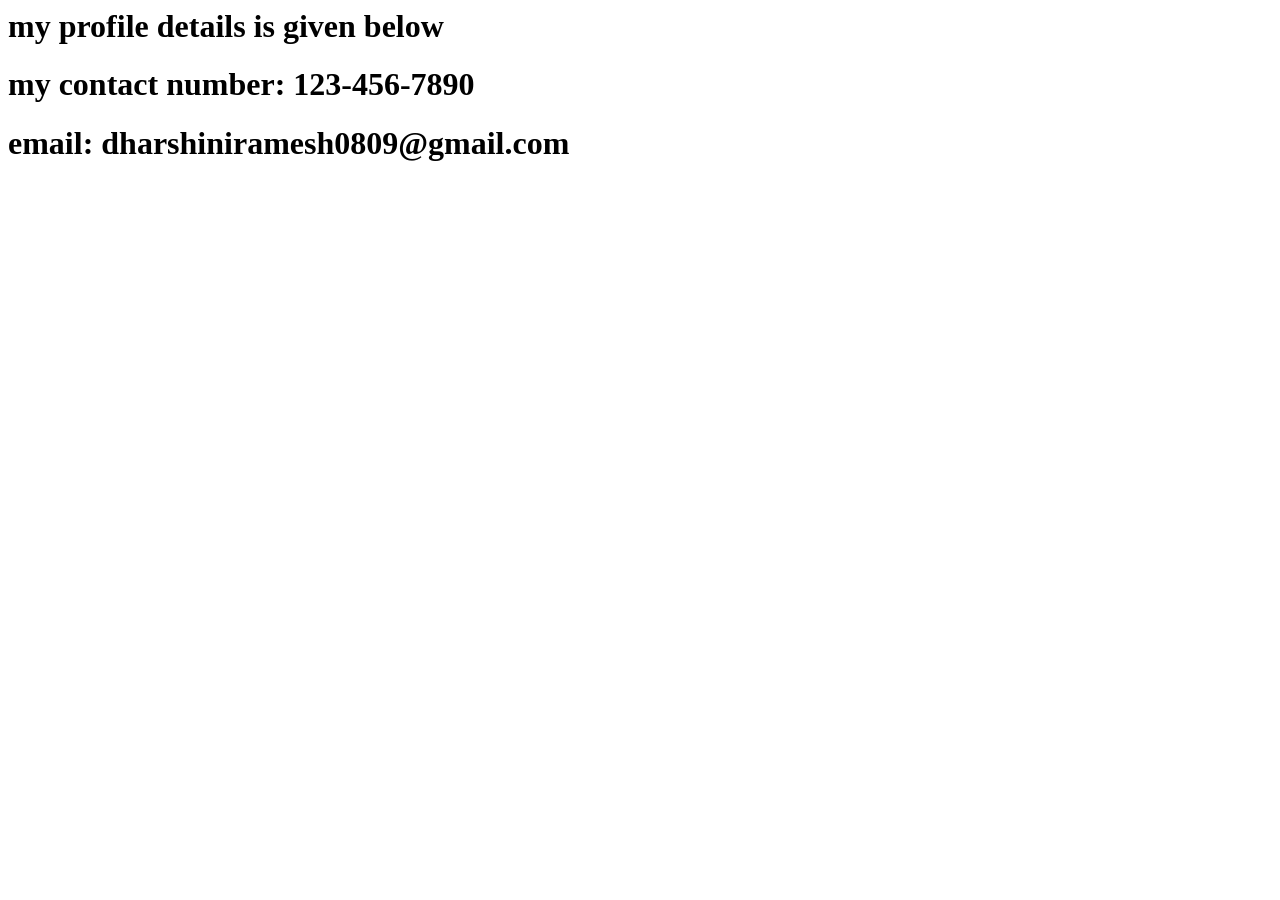
<file: add.html>
<html>
    <head>
        <title>my profile</title>
    </head>
    <body>
        <h1>my profile details is given below</h1>
        <h1>my contact number: 123-456-7890</h1>
        <h1>email: dharshiniramesh0809@gmail.com</h1>
    </body>
</html>
</file>
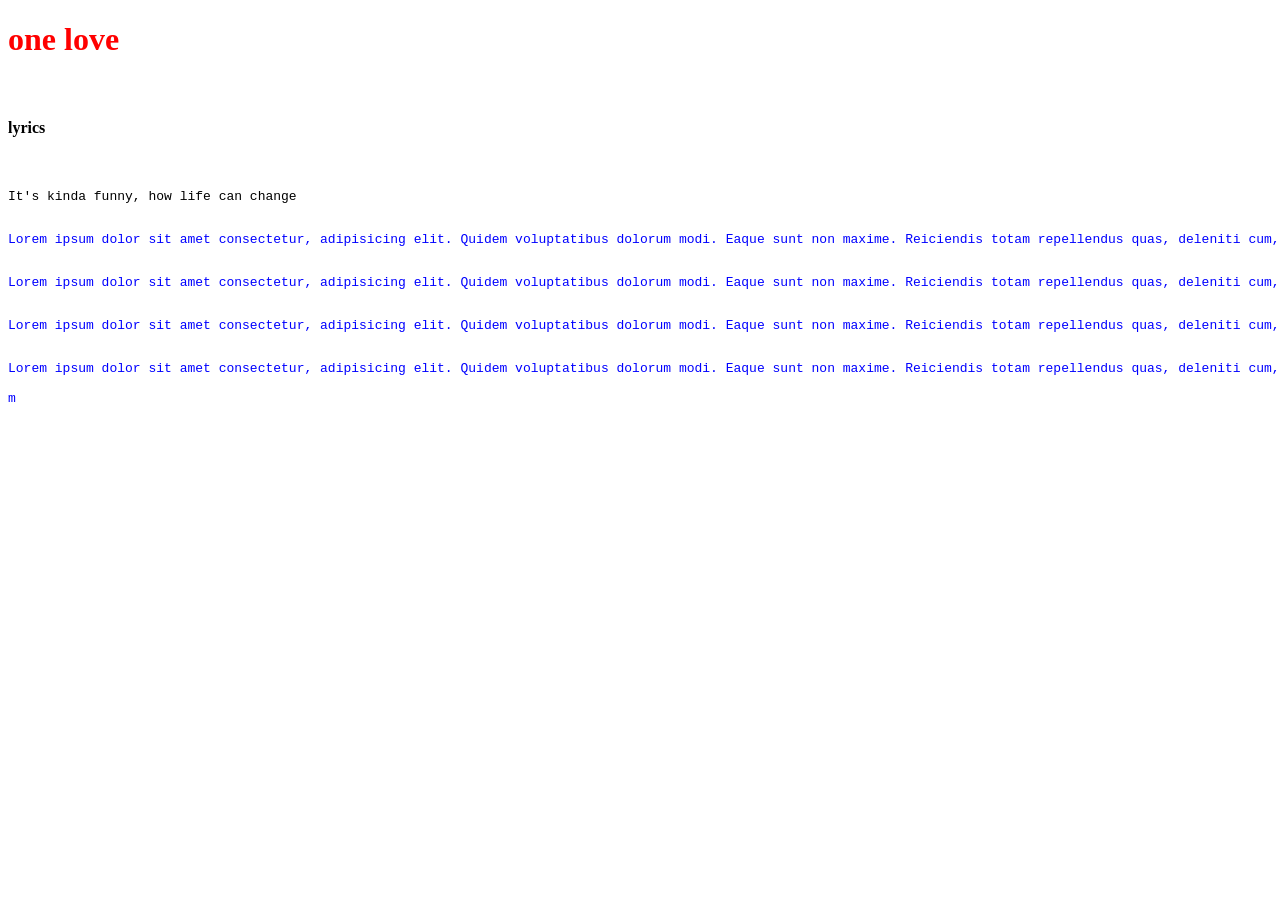
<file: css_sample.html>
<!DOCTYPE html>
<html>
    <head>
        <title>my song</title>
         <style>
            h1 {
                color: red;
            }
            p{
                color: blue;
            }
        </style>
    </head>
    <body>
        <h1 style="color: red;">one love</h1>
            <br>
        <h4>lyrics</h4>
        <br>
        <pre>It's kinda funny, how life can change
                     <p>Lorem ipsum dolor sit amet consectetur, adipisicing elit. Quidem voluptatibus dolorum modi. Eaque sunt non maxime. Reiciendis totam repellendus quas, deleniti cum, vitae iusto magni expedita sequi itaque nesciunt id.p>
            <p>Lorem ipsum dolor sit amet consectetur, adipisicing elit. Quidem voluptatibus dolorum modi. Eaque sunt non maxime. Reiciendis totam repellendus quas, deleniti cum, vitae iusto magni expedita sequi itaque nesciunt id.p>
            <p>Lorem ipsum dolor sit amet consectetur, adipisicing elit. Quidem voluptatibus dolorum modi. Eaque sunt non maxime. Reiciendis totam repellendus quas, deleniti cum, vitae iusto magni expedita sequi itaque nesciunt id.p>
            <p>Lorem ipsum dolor sit amet consectetur, adipisicing elit. Quidem voluptatibus dolorum modi. Eaque sunt non maxime. Reiciendis totam repellendus quas, deleniti cum, vitae iusto magni expedita sequi itaque nesciunt id.p>

m    </body>
</html>
</file>
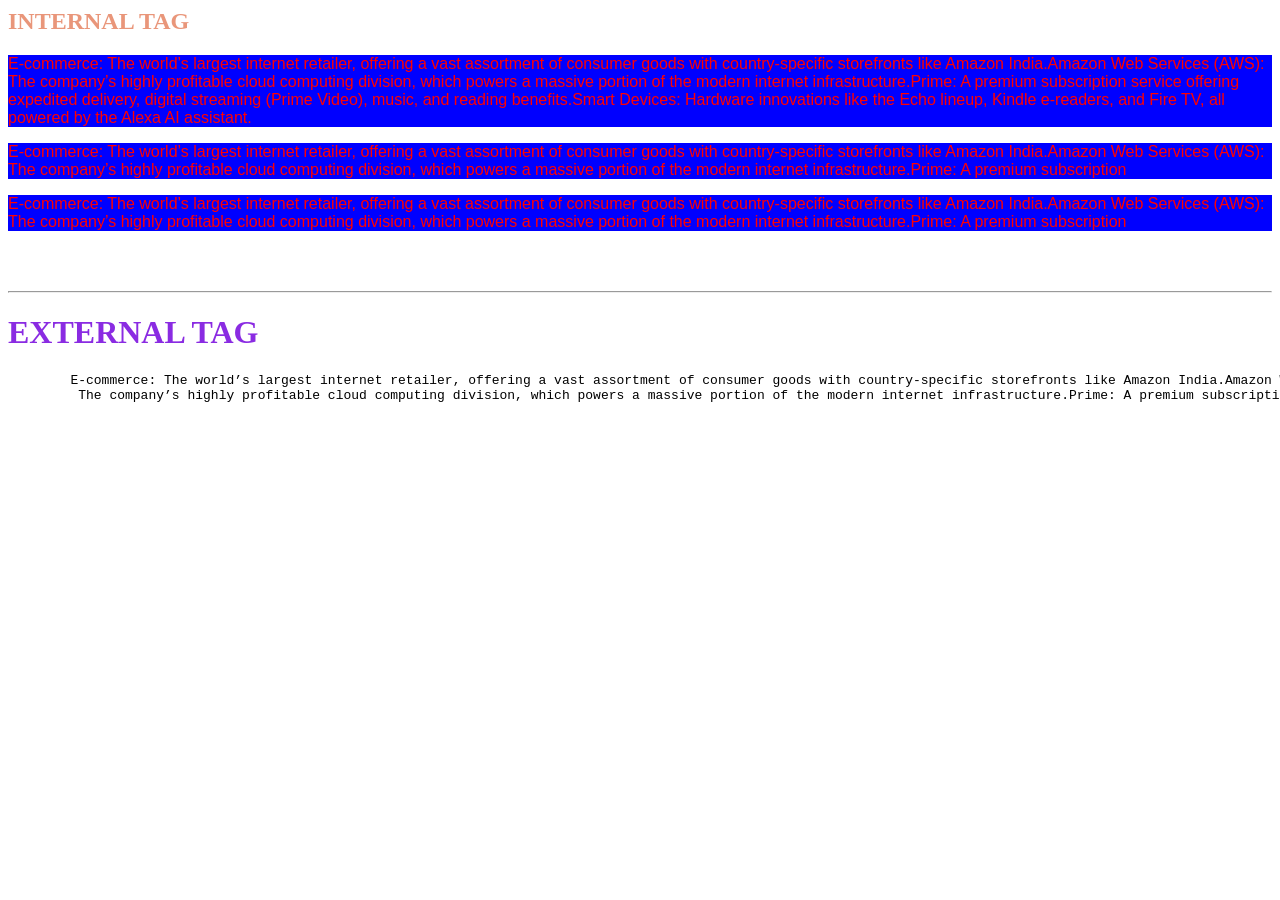
<file: internal.html>
<html>
    <head>
        <title>ie</title>
        <link rel="icon" type="image/x-icon"
        href="images.png">
        <style>
            p{
             color:red;
             background-color:blue;
             font-family:Arial, Helvetica, sans-serif;
            }
            h1{
                color:blueviolet;  
            }
            h2{
                color:darksalmon;
            }
        </style>
    </head>
    <body>
        <h2>INTERNAL TAG</h2>
       <p>E-commerce: The world’s largest internet retailer, offering a vast assortment of consumer goods with country-specific storefronts like Amazon India.Amazon Web Services (AWS):
         The company’s highly profitable cloud computing division, which powers a massive portion of the modern internet infrastructure.Prime: A premium subscription
         service offering expedited delivery, digital streaming (Prime Video), music, and reading benefits.Smart Devices: Hardware innovations like the Echo lineup, Kindle e-readers, 
         and Fire TV, all powered by the Alexa AI assistant.</p>
         <p>
            E-commerce: The world’s largest internet retailer, offering a vast assortment of consumer goods with country-specific storefronts like Amazon India.Amazon Web Services (AWS):
         The company’s highly profitable cloud computing division, which powers a massive portion of the modern internet infrastructure.Prime: A premium subscription
         </p>
         <p>
            E-commerce: The world’s largest internet retailer, offering a vast assortment of consumer goods with country-specific storefronts like Amazon India.Amazon Web Services (AWS):
         The company’s highly profitable cloud computing division, which powers a massive portion of the modern internet infrastructure.Prime: A premium subscription
         </p>
       <br>
       <br>
       <hr>
       <h1>EXTERNAL TAG</h1>  
       <div>
        <pre>
        E-commerce: The world’s largest internet retailer, offering a vast assortment of consumer goods with country-specific storefronts like Amazon India.Amazon Web Services (AWS):
         The company’s highly profitable cloud computing division, which powers a massive portion of the modern internet infrastructure.Prime: A premium subscription
        </pre>
        </div>


    </body>
</html>
</file>
